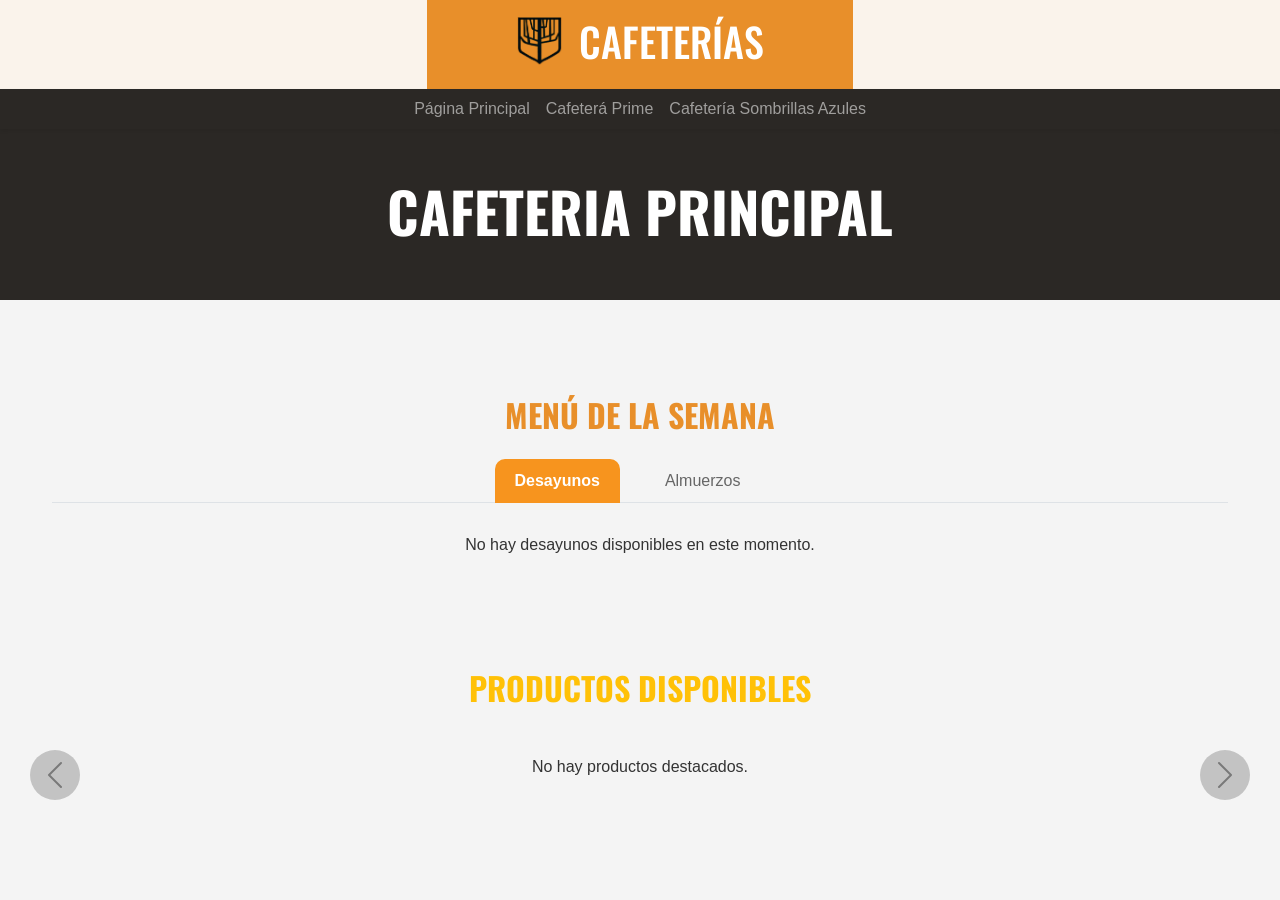
<file: src/main/resources/static/Html/productos.html>
<!DOCTYPE html>
<html lang="en">

<head>
    <meta charset="utf-8">
    <title>Mira nuestros menus disponibles!</title>

    <link href="../Recursos/img/favicon.ico" rel="icon">

    <link rel="preconnect" href="https://fonts.googleapis.com">
    <link rel="preconnect" href="https://fonts.gstatic.com" crossorigin>
    <link href="https://fonts.googleapis.com/css2?family=Open+Sans:wght@400;600&family=Oswald:wght@500;600;700&family=Pacifico&display=swap" rel="stylesheet"> 

    <link href="https://cdnjs.cloudflare.com/ajax/libs/font-awesome/5.10.0/css/all.min.css" rel="stylesheet">
    <link href="https://cdn.jsdelivr.net/npm/bootstrap-icons@1.4.1/font/bootstrap-icons.css" rel="stylesheet">

    <link href="../Recursos/lib/owlcarousel/assets/owl.carousel.min.css" rel="stylesheet">

    <link href="../Css/bootstrap.min.css" rel="stylesheet">

    <link href="../Css/cafetriaprincipal.css" rel="stylesheet">
</head>

<body>
    <div class="container-fluid px-0 d-none d-lg-block">
        <div class="row gx-0">
            <div class="col-lg-4 text-center bg-secondary py-3">
                <div class="d-inline-flex align-items-center justify-content-center">
                    <div class="text-start">
                    </div>
                </div>
            </div>
            <div class="col-lg-4 text-center bg-primary border-inner py-3">
                <a href="../index.html" class="d-inline-flex align-items-center justify-content-center text-decoration-none">
                    <img src="../Recursos/img/logo.png" alt="Logo" class="me-3" style="height: 50px;">
                    <h1 class="m-0 text-uppercase text-white">Cafeterías</h1>
                </a>
            </div>
    
            <div class="col-lg-4 text-center bg-secondary py-3">
                <div class="d-inline-flex align-items-center justify-content-center">
                    <div class="text-start">
                    </div>
                </div>
            </div>
        </div>
    </div>
    <nav class="navbar navbar-expand-lg bg-dark navbar-dark shadow-sm py-3 py-lg-0 px-3 px-lg-0">
        <a href="../index.html" class="navbar-brand d-block d-lg-none">
            <h1 class="m-0 text-uppercase text-white"><i class="fa fa-birthday-cake fs-1 text-primary me-3"></i>CakeZone</h1>
        </a>
        <button class="navbar-toggler" type="button" data-bs-toggle="collapse" data-bs-target="#navbarCollapse">
            <span class="navbar-toggler-icon"></span>
        </button>
        <div class="collapse navbar-collapse" id="navbarCollapse">
            <div class="navbar-nav ms-auto mx-lg-auto py-0">
                <a href="../index.html" class="nav-item nav-link">Página Principal</a>
                <a href="../Html/menu.html" class="nav-item nav-link">Cafeterá Prime</a> <a href="../Html/team.html" class="nav-item nav-link">Cafetería Sombrillas Azules</a> </div> </div>
    </nav>
    <div class="container-fluid bg-dark bg-img p-5 mb-5">
        <div class="row">
            <div class="col-12 text-center">
                <h1 class="display-4 text-uppercase text-white">Cafeteria Principal</h1>
            </div>
        </div>
    </div>
    <div class="container py-5">
  <h2 class="text-center text-uppercase mb-4 text-primary">Menú de la Semana</h2>

  <ul class="nav nav-tabs justify-content-center mb-4" id="menuTabs" role="tablist">
    <li class="nav-item" role="presentation">
      <button class="nav-link active" id="desayuno-tab" data-bs-toggle="tab" data-bs-target="#desayuno" type="button" role="tab" aria-controls="desayuno" aria-selected="true">Desayunos</button>
    </li>
    <li class="nav-item" role="presentation">
      <button class="nav-link" id="almuerzo-tab" data-bs-toggle="tab" data-bs-target="#almuerzo" type="button" role="tab" aria-controls="almuerzo" aria-selected="false">Almuerzos</button>
    </li>
  </ul>

  <div class="tab-content">
    <div class="tab-pane fade show active" id="desayuno" role="tabpanel" aria-labelledby="desayuno-tab">
      <div class="tab-content text-center">
        </div>
    </div>

    <div class="tab-pane fade" id="almuerzo" role="tabpanel" aria-labelledby="almuerzo-tab">
      <ul class="nav nav-tabs justify-content-center mb-4" id="almuerzoTabs" role="tablist">
        <li class="nav-item" role="presentation">
          <button class="nav-link active" id="lunesAlmuerzo-tab" data-bs-toggle="tab" data-bs-target="#lunesAlmuerzo" type="button" role="tab" aria-controls="lunesAlmuerzo" aria-selected="true">Lunes</button>
        </li>
        <li class="nav-item" role="presentation">
          <button class="nav-link" id="martesAlmuerzo-tab" data-bs-toggle="tab" data-bs-target="#martesAlmuerzo" type="button" role="tab" aria-controls="martesAlmuerzo" aria-selected="false">Martes</button>
        </li>
        <li class="nav-item" role="presentation">
          <button class="nav-link" id="miercolesAlmuerzo-tab" data-bs-toggle="tab" data-bs-target="#miercolesAlmuerzo" type="button" role="tab" aria-controls="miercolesAlmuerzo" aria-selected="false">Miércoles</button>
        </li>
        <li class="nav-item" role="presentation">
          <button class="nav-link" id="juevesAlmuerzo-tab" data-bs-toggle="tab" data-bs-target="#juevesAlmuerzo" type="button" role="tab" aria-controls="juevesAlmuerzo" aria-selected="false">Jueves</button>
        </li>
        <li class="nav-item" role="presentation">
          <button class="nav-link" id="viernesAlmuerzo-tab" data-bs-toggle="tab" data-bs-target="#viernesAlmuerzo" type="button" role="tab" aria-controls="viernesAlmuerzo" aria-selected="false">Viernes</button>
        </li>
      </ul>

      <div class="tab-content text-center">
        <div class="tab-pane fade show active" id="lunesAlmuerzo" role="tabpanel" aria-labelledby="lunesAlmuerzo-tab">
          </div>
        <div class="tab-pane fade" id="martesAlmuerzo" role="tabpanel" aria-labelledby="martesAlmuerzo-tab">
          </div>
        <div class="tab-pane fade" id="miercolesAlmuerzo" role="tabpanel" aria-labelledby="miercolesAlmuerzo-tab">
          </div>
        <div class="tab-pane fade" id="juevesAlmuerzo" role="tabpanel" aria-labelledby="juevesAlmuerzo-tab">
          </div>
        <div class="tab-pane fade" id="viernesAlmuerzo" role="tabpanel" aria-labelledby="viernesAlmuerzo-tab">
          </div>
      </div>
    </div>
  </div>
</div>
<h2 class="text-center text-uppercase my-5 text-warning">Productos Disponibles</h2>

<div id="productosCarrusel" class="carousel slide" data-bs-ride="carousel">
  <div class="carousel-inner">
    </div>

  <button class="carousel-control-prev" type="button" data-bs-target="#productosCarrusel" data-bs-slide="prev">
    <span class="carousel-control-prev-icon" aria-hidden="true"></span> <span class="visually-hidden">Anterior</span>
  </button>
  <button class="carousel-control-next" type="button" data-bs-target="#productosCarrusel" data-bs-slide="next">
    <span class="carousel-control-next-icon" aria-hidden="true"></span> <span class="visually-hidden">Siguiente</span>
  </button>
</div>
  
    <script src="https://code.jquery.com/jquery-3.4.1.min.js"></script>
    <script src="https://cdn.jsdelivr.net/npm/bootstrap@5.0.0/dist/js/bootstrap.bundle.min.js"></script>
    <script src="../Recursos/lib/easing/easing.min.js"></script>
    <script src="../Recursos/lib/waypoints/waypoints.min.js"></script>
    <script src="../Recursos/lib/counterup/counterup.min.js"></script>
    <script src="../Recursos/lib/owlcarousel/owl.carousel.min.js"></script>

    <script src="../Js/productosJS.js"></script> </body>

</html>
</file>
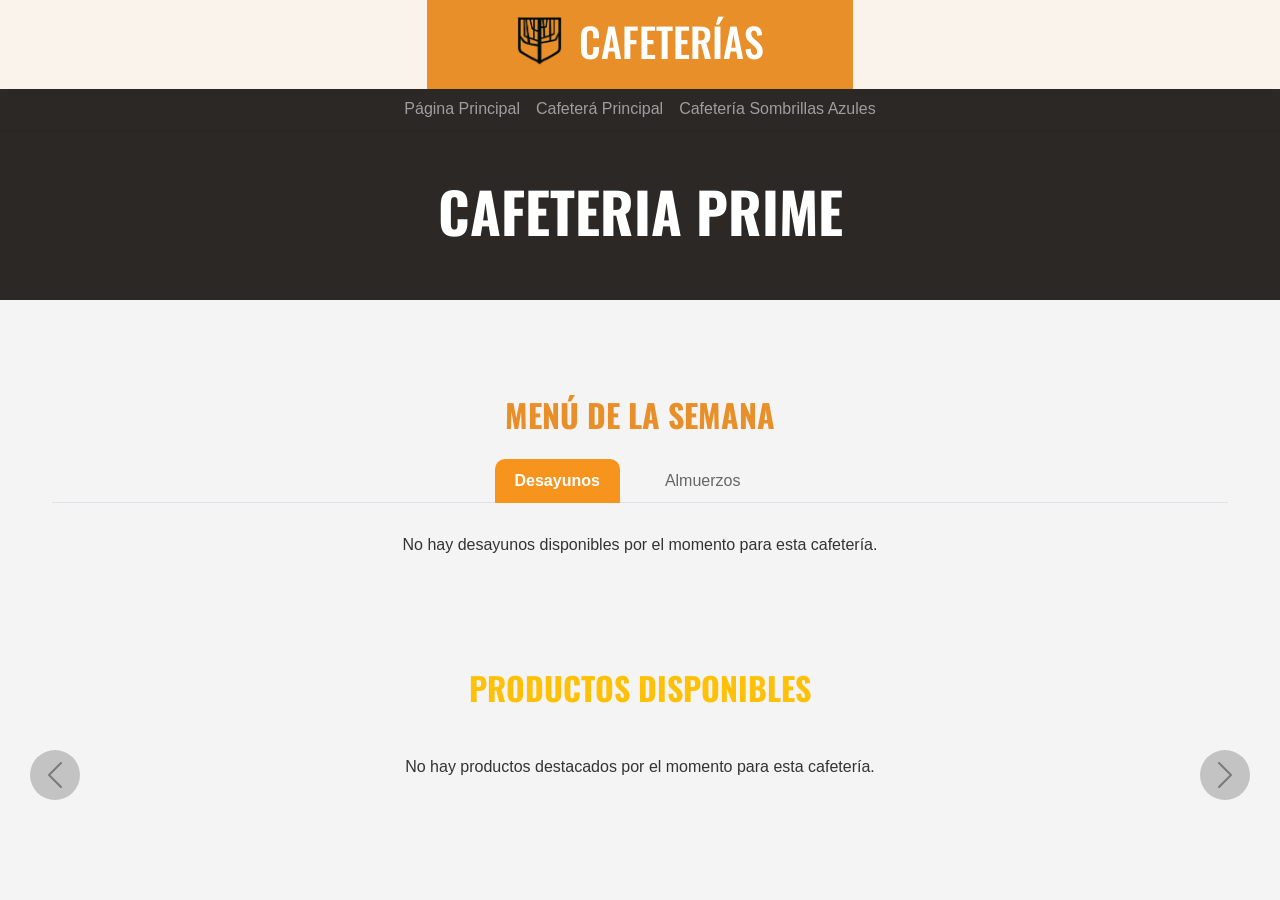
<file: src/main/resources/static/Html/productosCaf2.html>
<!DOCTYPE html>
<html lang="en">

<head>
    <meta charset="utf-8">
    <title>Mira nuestros menus disponibles!</title>

    <link href="../Recursos/img/favicon.ico" rel="icon">

    <link rel="preconnect" href="https://fonts.googleapis.com">
    <link rel="preconnect" href="https://fonts.gstatic.com" crossorigin>
    <link href="https://fonts.googleapis.com/css2?family=Open+Sans:wght@400;600&family=Oswald:wght@500;600;700&family=Pacifico&display=swap" rel="stylesheet"> 

    <link href="https://cdnjs.cloudflare.com/ajax/libs/font-awesome/5.10.0/css/all.min.css" rel="stylesheet">
    <link href="https://cdn.jsdelivr.net/npm/bootstrap-icons@1.4.1/font/bootstrap-icons.css" rel="stylesheet">

    <link href="../Recursos/lib/owlcarousel/assets/owl.carousel.min.css" rel="stylesheet">

    <link href="../Css/bootstrap.min.css" rel="stylesheet">

    <link href="../Css/cafetriaprincipal.css" rel="stylesheet">
</head>

<body>
    <div class="container-fluid px-0 d-none d-lg-block">
        <div class="row gx-0">
            <div class="col-lg-4 text-center bg-secondary py-3">
                <div class="d-inline-flex align-items-center justify-content-center">
                    <div class="text-start">
                    </div>
                </div>
            </div>
            <div class="col-lg-4 text-center bg-primary border-inner py-3">
                <a href="../index.html" class="d-inline-flex align-items-center justify-content-center text-decoration-none">
                    <img src="../Recursos/img/logo.png" alt="Logo" class="me-3" style="height: 50px;">
                    <h1 class="m-0 text-uppercase text-white">Cafeterías</h1>
                </a>
            </div>
    
            <div class="col-lg-4 text-center bg-secondary py-3">
                <div class="d-inline-flex align-items-center justify-content-center">
                    <div class="text-start">
                    </div>
                </div>
            </div>
        </div>
    </div>
    <nav class="navbar navbar-expand-lg bg-dark navbar-dark shadow-sm py-3 py-lg-0 px-3 px-lg-0">
        <a href="../index.html" class="navbar-brand d-block d-lg-none">
            <h1 class="m-0 text-uppercase text-white"><i class="fa fa-birthday-cake fs-1 text-primary me-3"></i>CakeZone</h1>
        </a>
        <button class="navbar-toggler" type="button" data-bs-toggle="collapse" data-bs-target="#navbarCollapse">
            <span class="navbar-toggler-icon"></span>
        </button>
        <div class="collapse navbar-collapse" id="navbarCollapse">
            <div class="navbar-nav ms-auto mx-lg-auto py-0">
                <a href="../index.html" class="nav-item nav-link">Página Principal</a>
                <a href="../Html/productos.html" class="nav-item nav-link">Cafeterá Principal</a> <a href="../Html/productosCaf3.html" class="nav-item nav-link">Cafetería Sombrillas Azules</a> </div> </div>
    </nav>
    <div class="container-fluid bg-dark bg-img p-5 mb-5">
        <div class="row">
            <div class="col-12 text-center">
                <h1 class="display-4 text-uppercase text-white">Cafeteria Prime</h1>
            </div>
        </div>
    </div>
    <div class="container py-5">
  <h2 class="text-center text-uppercase mb-4 text-primary">Menú de la Semana</h2>

  <ul class="nav nav-tabs justify-content-center mb-4" id="menuTabs" role="tablist">
    <li class="nav-item" role="presentation">
      <button class="nav-link active" id="desayuno-tab" data-bs-toggle="tab" data-bs-target="#desayuno" type="button" role="tab" aria-controls="desayuno" aria-selected="true">Desayunos</button>
    </li>
    <li class="nav-item" role="presentation">
      <button class="nav-link" id="almuerzo-tab" data-bs-toggle="tab" data-bs-target="#almuerzo" type="button" role="tab" aria-controls="almuerzo" aria-selected="false">Almuerzos</button>
    </li>
  </ul>

  <div class="tab-content">
    <div class="tab-pane fade show active" id="desayuno" role="tabpanel" aria-labelledby="desayuno-tab">
      <div class="tab-content text-center">
        </div>
    </div>

    <div class="tab-pane fade" id="almuerzo" role="tabpanel" aria-labelledby="almuerzo-tab">
      <ul class="nav nav-tabs justify-content-center mb-4" id="almuerzoTabs" role="tablist">
        <li class="nav-item" role="presentation">
          <button class="nav-link active" id="lunesAlmuerzo-tab" data-bs-toggle="tab" data-bs-target="#lunesAlmuerzo" type="button" role="tab" aria-controls="lunesAlmuerzo" aria-selected="true">Lunes</button>
        </li>
        <li class="nav-item" role="presentation">
          <button class="nav-link" id="martesAlmuerzo-tab" data-bs-toggle="tab" data-bs-target="#martesAlmuerzo" type="button" role="tab" aria-controls="martesAlmuerzo" aria-selected="false">Martes</button>
        </li>
        <li class="nav-item" role="presentation">
          <button class="nav-link" id="miercolesAlmuerzo-tab" data-bs-toggle="tab" data-bs-target="#miercolesAlmuerzo" type="button" role="tab" aria-controls="miercolesAlmuerzo" aria-selected="false">Miércoles</button>
        </li>
        <li class="nav-item" role="presentation">
          <button class="nav-link" id="juevesAlmuerzo-tab" data-bs-toggle="tab" data-bs-target="#juevesAlmuerzo" type="button" role="tab" aria-controls="juevesAlmuerzo" aria-selected="false">Jueves</button>
        </li>
        <li class="nav-item" role="presentation">
          <button class="nav-link" id="viernesAlmuerzo-tab" data-bs-toggle="tab" data-bs-target="#viernesAlmuerzo" type="button" role="tab" aria-controls="viernesAlmuerzo" aria-selected="false">Viernes</button>
        </li>
      </ul>

      <div class="tab-content text-center">
        <div class="tab-pane fade show active" id="lunesAlmuerzo" role="tabpanel" aria-labelledby="lunesAlmuerzo-tab">
          </div>
        <div class="tab-pane fade" id="martesAlmuerzo" role="tabpanel" aria-labelledby="martesAlmuerzo-tab">
          </div>
        <div class="tab-pane fade" id="miercolesAlmuerzo" role="tabpanel" aria-labelledby="miercolesAlmuerzo-tab">
          </div>
        <div class="tab-pane fade" id="juevesAlmuerzo" role="tabpanel" aria-labelledby="juevesAlmuerzo-tab">
          </div>
        <div class="tab-pane fade" id="viernesAlmuerzo" role="tabpanel" aria-labelledby="viernesAlmuerzo-tab">
          </div>
      </div>
    </div>
  </div>
</div>
<h2 class="text-center text-uppercase my-5 text-warning">Productos Disponibles</h2>

<div id="productosCarrusel" class="carousel slide" data-bs-ride="carousel">
  <div class="carousel-inner">
    </div>

  <button class="carousel-control-prev" type="button" data-bs-target="#productosCarrusel" data-bs-slide="prev">
    <span class="carousel-control-prev-icon" aria-hidden="true"></span> <span class="visually-hidden">Anterior</span>
  </button>
  <button class="carousel-control-next" type="button" data-bs-target="#productosCarrusel" data-bs-slide="next">
    <span class="carousel-control-next-icon" aria-hidden="true"></span> <span class="visually-hidden">Siguiente</span>
  </button>
</div>
  
    <script src="https://code.jquery.com/jquery-3.4.1.min.js"></script>
    <script src="https://cdn.jsdelivr.net/npm/bootstrap@5.0.0/dist/js/bootstrap.bundle.min.js"></script>
    <script src="../Recursos/lib/easing/easing.min.js"></script>
    <script src="../Recursos/lib/waypoints/waypoints.min.js"></script>
    <script src="../Recursos/lib/counterup/counterup.min.js"></script>
    <script src="../Recursos/lib/owlcarousel/owl.carousel.min.js"></script>

    <script src="../Js/productosCaf2JS.js"></script> </body>

</html>
</file>
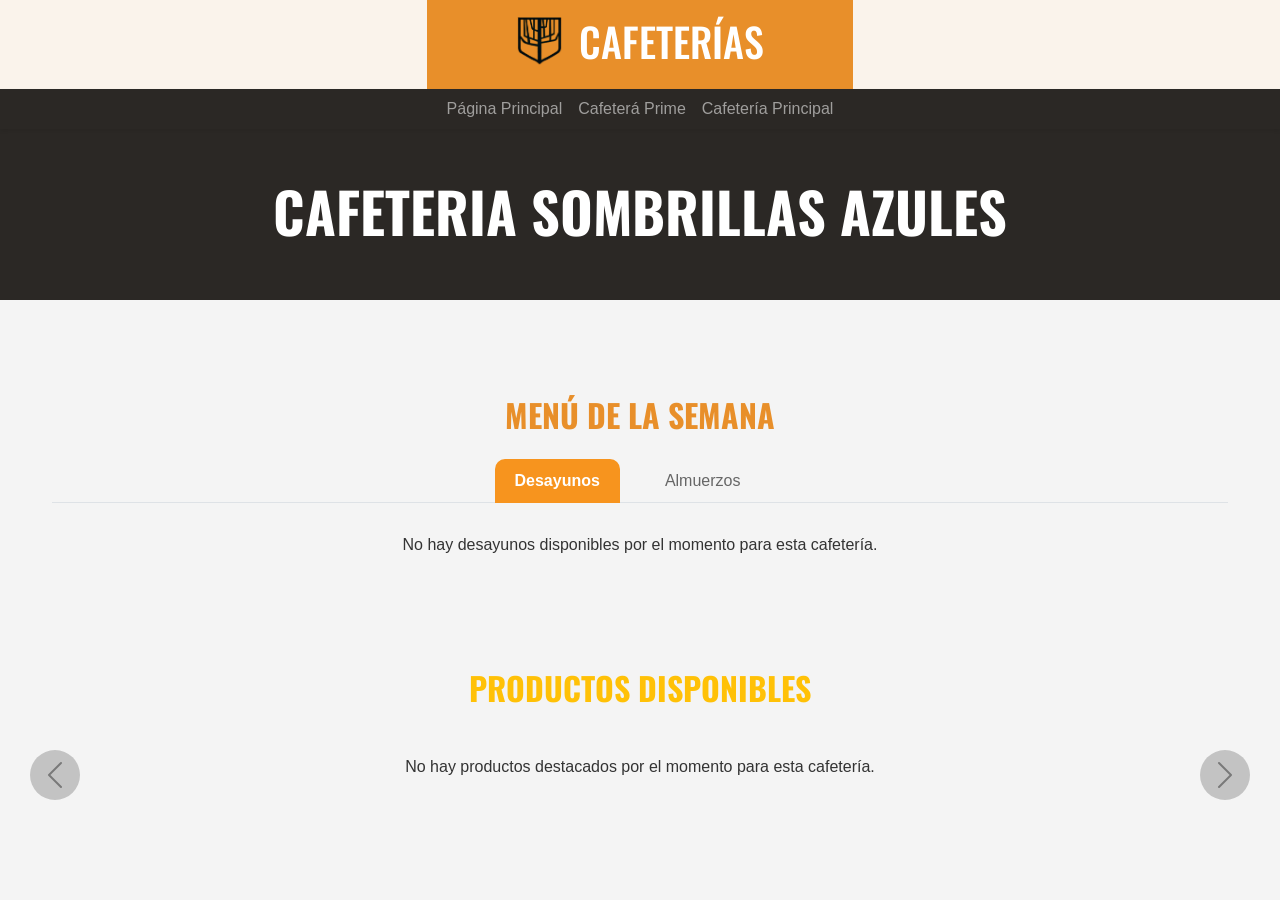
<file: src/main/resources/static/Html/productosCaf3.html>
<!DOCTYPE html>
<html lang="en">

<head>
    <meta charset="utf-8">
    <title>Mira nuestros menus disponibles!</title>

    <link href="../Recursos/img/favicon.ico" rel="icon">

    <link rel="preconnect" href="https://fonts.googleapis.com">
    <link rel="preconnect" href="https://fonts.gstatic.com" crossorigin>
    <link href="https://fonts.googleapis.com/css2?family=Open+Sans:wght@400;600&family=Oswald:wght@500;600;700&family=Pacifico&display=swap" rel="stylesheet"> 

    <link href="https://cdnjs.cloudflare.com/ajax/libs/font-awesome/5.10.0/css/all.min.css" rel="stylesheet">
    <link href="https://cdn.jsdelivr.net/npm/bootstrap-icons@1.4.1/font/bootstrap-icons.css" rel="stylesheet">

    <link href="../Recursos/lib/owlcarousel/assets/owl.carousel.min.css" rel="stylesheet">

    <link href="../Css/bootstrap.min.css" rel="stylesheet">

    <link href="../Css/cafetriaprincipal.css" rel="stylesheet">
</head>

<body>
    <div class="container-fluid px-0 d-none d-lg-block">
        <div class="row gx-0">
            <div class="col-lg-4 text-center bg-secondary py-3">
                <div class="d-inline-flex align-items-center justify-content-center">
                    <div class="text-start">
                    </div>
                </div>
            </div>
            <div class="col-lg-4 text-center bg-primary border-inner py-3">
                <a href="../index.html" class="d-inline-flex align-items-center justify-content-center text-decoration-none">
                    <img src="../Recursos/img/logo.png" alt="Logo" class="me-3" style="height: 50px;">
                    <h1 class="m-0 text-uppercase text-white">Cafeterías</h1>
                </a>
            </div>
    
            <div class="col-lg-4 text-center bg-secondary py-3">
                <div class="d-inline-flex align-items-center justify-content-center">
                    <div class="text-start">
                    </div>
                </div>
            </div>
        </div>
    </div>
    <nav class="navbar navbar-expand-lg bg-dark navbar-dark shadow-sm py-3 py-lg-0 px-3 px-lg-0">
        <a href="../index.html" class="navbar-brand d-block d-lg-none">
            <h1 class="m-0 text-uppercase text-white"><i class="fa fa-birthday-cake fs-1 text-primary me-3"></i>CakeZone</h1>
        </a>
        <button class="navbar-toggler" type="button" data-bs-toggle="collapse" data-bs-target="#navbarCollapse">
            <span class="navbar-toggler-icon"></span>
        </button>
        <div class="collapse navbar-collapse" id="navbarCollapse">
            <div class="navbar-nav ms-auto mx-lg-auto py-0">
                <a href="../index.html" class="nav-item nav-link">Página Principal</a>
                <a href="../Html/productosCaf2.html" class="nav-item nav-link">Cafeterá Prime</a> <a href="../Html/productos.html" class="nav-item nav-link">Cafetería Principal</a> </div> </div>
    </nav>
    <div class="container-fluid bg-dark bg-img p-5 mb-5">
        <div class="row">
            <div class="col-12 text-center">
                <h1 class="display-4 text-uppercase text-white">Cafeteria Sombrillas Azules</h1>
            </div>
        </div>
    </div>
    <div class="container py-5">
  <h2 class="text-center text-uppercase mb-4 text-primary">Menú de la Semana</h2>

  <ul class="nav nav-tabs justify-content-center mb-4" id="menuTabs" role="tablist">
    <li class="nav-item" role="presentation">
      <button class="nav-link active" id="desayuno-tab" data-bs-toggle="tab" data-bs-target="#desayuno" type="button" role="tab" aria-controls="desayuno" aria-selected="true">Desayunos</button>
    </li>
    <li class="nav-item" role="presentation">
      <button class="nav-link" id="almuerzo-tab" data-bs-toggle="tab" data-bs-target="#almuerzo" type="button" role="tab" aria-controls="almuerzo" aria-selected="false">Almuerzos</button>
    </li>
  </ul>

  <div class="tab-content">
    <div class="tab-pane fade show active" id="desayuno" role="tabpanel" aria-labelledby="desayuno-tab">
      <div class="tab-content text-center">
        </div>
    </div>

    <div class="tab-pane fade" id="almuerzo" role="tabpanel" aria-labelledby="almuerzo-tab">
      <ul class="nav nav-tabs justify-content-center mb-4" id="almuerzoTabs" role="tablist">
        <li class="nav-item" role="presentation">
          <button class="nav-link active" id="lunesAlmuerzo-tab" data-bs-toggle="tab" data-bs-target="#lunesAlmuerzo" type="button" role="tab" aria-controls="lunesAlmuerzo" aria-selected="true">Lunes</button>
        </li>
        <li class="nav-item" role="presentation">
          <button class="nav-link" id="martesAlmuerzo-tab" data-bs-toggle="tab" data-bs-target="#martesAlmuerzo" type="button" role="tab" aria-controls="martesAlmuerzo" aria-selected="false">Martes</button>
        </li>
        <li class="nav-item" role="presentation">
          <button class="nav-link" id="miercolesAlmuerzo-tab" data-bs-toggle="tab" data-bs-target="#miercolesAlmuerzo" type="button" role="tab" aria-controls="miercolesAlmuerzo" aria-selected="false">Miércoles</button>
        </li>
        <li class="nav-item" role="presentation">
          <button class="nav-link" id="juevesAlmuerzo-tab" data-bs-toggle="tab" data-bs-target="#juevesAlmuerzo" type="button" role="tab" aria-controls="juevesAlmuerzo" aria-selected="false">Jueves</button>
        </li>
        <li class="nav-item" role="presentation">
          <button class="nav-link" id="viernesAlmuerzo-tab" data-bs-toggle="tab" data-bs-target="#viernesAlmuerzo" type="button" role="tab" aria-controls="viernesAlmuerzo" aria-selected="false">Viernes</button>
        </li>
      </ul>

      <div class="tab-content text-center">
        <div class="tab-pane fade show active" id="lunesAlmuerzo" role="tabpanel" aria-labelledby="lunesAlmuerzo-tab">
          </div>
        <div class="tab-pane fade" id="martesAlmuerzo" role="tabpanel" aria-labelledby="martesAlmuerzo-tab">
          </div>
        <div class="tab-pane fade" id="miercolesAlmuerzo" role="tabpanel" aria-labelledby="miercolesAlmuerzo-tab">
          </div>
        <div class="tab-pane fade" id="juevesAlmuerzo" role="tabpanel" aria-labelledby="juevesAlmuerzo-tab">
          </div>
        <div class="tab-pane fade" id="viernesAlmuerzo" role="tabpanel" aria-labelledby="viernesAlmuerzo-tab">
          </div>
      </div>
    </div>
  </div>
</div>
<h2 class="text-center text-uppercase my-5 text-warning">Productos Disponibles</h2>

<div id="productosCarrusel" class="carousel slide" data-bs-ride="carousel">
  <div class="carousel-inner">
    </div>

  <button class="carousel-control-prev" type="button" data-bs-target="#productosCarrusel" data-bs-slide="prev">
    <span class="carousel-control-prev-icon" aria-hidden="true"></span> <span class="visually-hidden">Anterior</span>
  </button>
  <button class="carousel-control-next" type="button" data-bs-target="#productosCarrusel" data-bs-slide="next">
    <span class="carousel-control-next-icon" aria-hidden="true"></span> <span class="visually-hidden">Siguiente</span>
  </button>
</div>
  
    <script src="https://code.jquery.com/jquery-3.4.1.min.js"></script>
    <script src="https://cdn.jsdelivr.net/npm/bootstrap@5.0.0/dist/js/bootstrap.bundle.min.js"></script>
    <script src="../Recursos/lib/easing/easing.min.js"></script>
    <script src="../Recursos/lib/waypoints/waypoints.min.js"></script>
    <script src="../Recursos/lib/counterup/counterup.min.js"></script>
    <script src="../Recursos/lib/owlcarousel/owl.carousel.min.js"></script>

    <script src="../Js/productosCaf3JS.js"></script> </body>

</html>
</file>
<file: src/main/resources/static/Css/cafetriaprincipal.css>
/* Estilo general para el body */
body {
    font-family: 'Segoe UI', Tahoma, Geneva, Verdana, sans-serif;
    background-color: #f4f4f4;
    color: #333333;
    margin: 0;
    padding: 0;
}

/* Contenedor principal */
.container {
    padding-top: 40px;
    padding-bottom: 40px;
    max-width: 1200px;
    margin: 0 auto;
}

/* Pestañas */
.nav-tabs .nav-link.active {
    background-color: #f7941e;
    color: white;
    border: none;
    border-radius: 10px 10px 0 0;
    font-weight: bold;
}

.nav-tabs .nav-link {
    color: #666;
    border: none;
    margin-right: 15px;
    padding: 10px 20px;
    transition: color 0.3s ease;
}

.nav-tabs .nav-link:hover {
    color: #212529;
}

/* Título de los productos */
h2 {
    margin-bottom: 30px;
    color: #f7941e;
    text-align: center;
    font-weight: bold;
    font-size: 2rem;
}

/* Estilo unificado de producto */
.product-card {
    background-color: #333333;
    color: #ffffff;
    border-radius: 15px;
    padding: 25px;
    margin-bottom: 30px;
    box-shadow: 0 6px 20px rgba(0, 0, 0, 0.2);
    display: flex;
    flex-direction: row;
    align-items: center;
    gap: 20px;
    transition: all 0.3s ease-in-out;
    margin-right: 15px;
    position: relative;
}

.product-card:hover {
    transform: translateY(-7px);
    box-shadow: 0 10px 30px rgba(0, 0, 0, 0.4);
}

/* Información de producto */
.product-info {
    flex: 1;
    text-align: left;
}

.product-info h5 {
    margin: 0 0 10px 0;
    color: #ffc107;
    font-size: 1.2rem;
}

.product-info p {
    margin: 0;
    color: #dddddd;
    font-size: 1rem;
}

.text-muted {
    color: #cccccc !important;
}

/* Like/Dislike general (para productos, no combos) */
.like-dislike-container {
    display: flex;
    gap: 10px;
    font-size: 0.9rem;
    color: #666;
    margin-top: 20px;
}

.like-dislike-container span {
    cursor: pointer;
    transition: color 0.3s ease;
}

.like-dislike-container span:hover {
    color: #f7941e;
}

/* Cards para los combos */
.combo-card {
    background-color: #ffffff;
    border-radius: 15px;
    padding: 25px;
    box-shadow: 0 6px 20px rgba(0, 0, 0, 0.1);
    margin-bottom: 30px;
    display: flex;
    flex-direction: column;
    gap: 15px;
    transition: all 0.3s ease;
}

.combo-card:hover {
    transform: translateY(-7px);
    box-shadow: 0 10px 30px rgba(0, 0, 0, 0.2);
}

.combo-item {
    margin-bottom: 20px;
}

/* Centramos las opciones y su contenido */
.combo-item .d-flex {
    justify-content: center;
    gap: 80px;
}

/* Estilo de las opciones individuales */
.combo-item .option {
    text-align: center;
    width: 200px;
    display: flex;
    flex-direction: column;
    align-items: center;
    margin: 0 25px;
}

/* Estilo del texto bajo cada imagen */
.combo-item .option p {
    margin-top: 10px;
    font-size: 1rem;
    text-align: center;
}

/* ✅ Like/Dislike centrado debajo de cada imagen de opción */
.combo-item .option .like-dislike-container {
    display: flex;
    flex-direction: column;
    align-items: center;
    margin-top: 8px;
    gap: 4px;
    font-size: 0.9rem;
    color: #666;
}

.combo-item .option .like-dislike-container span {
    cursor: pointer;
    transition: color 0.3s ease;
}

.combo-item .option .like-dislike-container span:hover {
    color: #f7941e;
}

/* Precio */
.combo-card p strong {
    font-size: 1.5rem;
    color: #f7941e;
    text-align: center;
}

/* Pestañas de los días de desayuno y almuerzo */
.nav-tabs .nav-item {
    margin-right: 10px;
}

.tab-content {
    margin-top: 30px;
}

/* Pantalla de contenido activo */
.tab-pane {
    display: none;
}

.tab-pane.show {
    display: block;
}

/* Pantalla para las tarjetas de producto */
.tab-content.text-center {
    display: flex;
    flex-direction: column;
    gap: 20px;
}

/* Asegura que el carrusel muestra los slides correctamente */
.carousel-inner {
    width: 100%;
    overflow: hidden;
}

/* Corrige la visualización de las filas dentro del carrusel */
.carousel-item {
    transition: transform 0.6s ease-in-out;
    /* Eliminado display: flex y justify-content */
}

/* Asegura que las imágenes dentro de .product-card se vean bien */
.product-card img {
    width: 120px;
    height: 120px;
    object-fit: cover;
    border-radius: 10px;
}


/* Contenedor del carrusel */
#productosCarrusel {
    max-width: 1100px;
    margin: 0 auto;
    padding: 0 15px;
    position: relative;
}

/* Flechas del carrusel fuera del contenedor */
.carousel-control-prev,
.carousel-control-next {
    width: 50px;
    height: 50px;
    background-color: rgba(0, 0, 0, 0.4);
    border-radius: 50%;
    top: 50%;
    transform: translateY(-50%);
    position: absolute;
    z-index: 1;
}

.carousel-control-prev {
    left: -60px;
}

.carousel-control-next {
    right: -60px;
}

.carousel-control-prev-icon,
.carousel-control-next-icon {
    filter: invert(1);
}

/* ✅ Imagenes de combos */
.combo-item img {
    width: 200px;
    height: 200px;
    object-fit: cover;
    border-radius: 10px;
    display: block;
    margin: 0 auto;
}

/* ✅ Like/Dislike del combo completo */
.combo-item > .like-dislike-container {
    display: flex;
    justify-content: center;
    gap: 15px;
    font-size: 1rem;
    color: #666;
    margin-top: 10px;
}

.combo-item > .like-dislike-container span {
    cursor: pointer;
    transition: color 0.3s ease;
}

.combo-item > .like-dislike-container span:hover {
    color: #f7941e;
}
</file>
